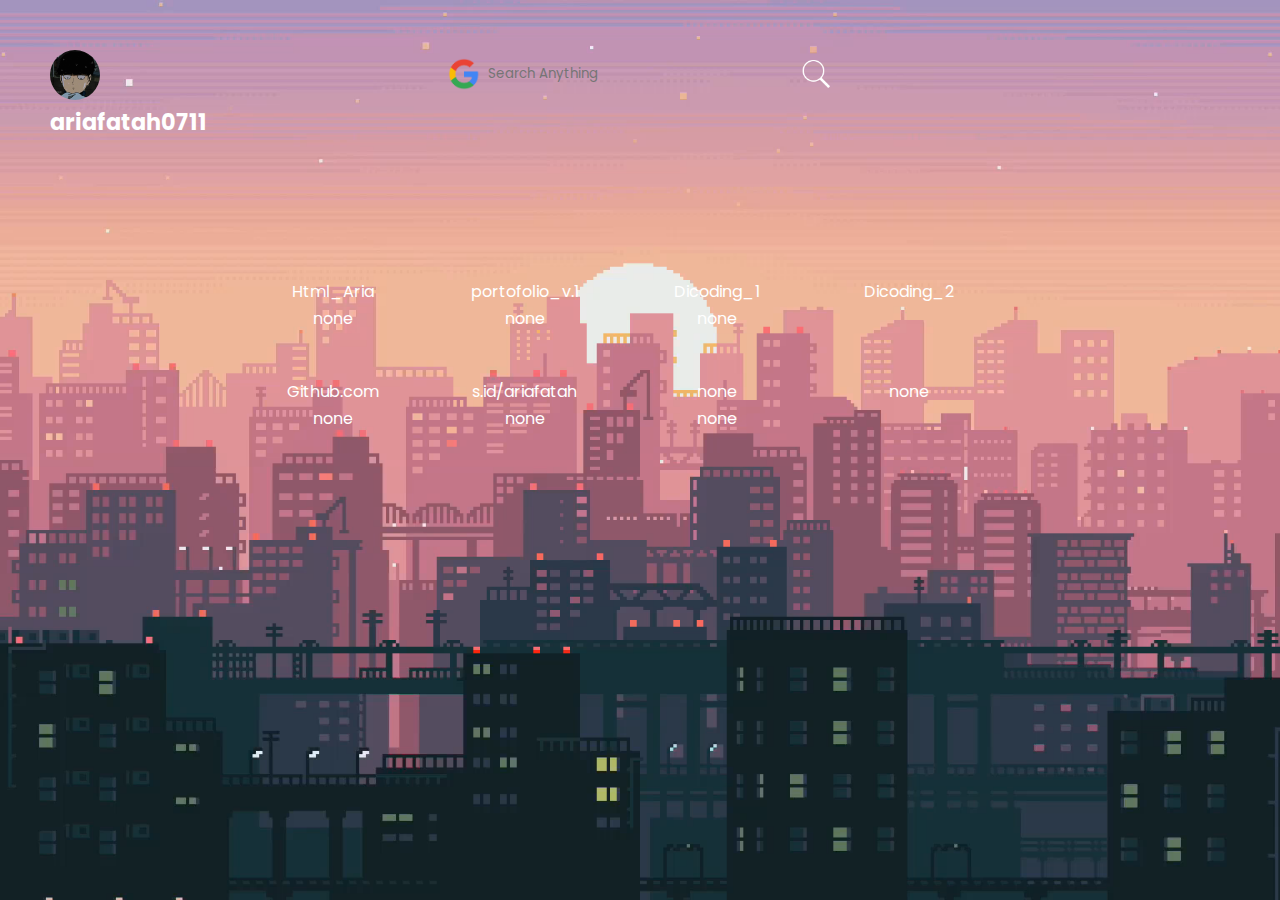
<file: index.html>
<!DOCTYPE html>
<html lang="en">
<head>
    <meta charset="UTF-8">
    <meta name="viewport" content="width=device-width, initial-scale=1.0">
    <title>ChromeHome - Ariafatah</title>
    <link rel="stylesheet" href="css/style.css">
</head>
<body>
  
    <div class="container-search">
        <form name="form-search">
            <img src="./asset/icon/Google.webp" alt="" onclick="inputSearch.focus()">
            <input type="text" id="search" placeholder="Search Anything" style="cursor: pointer;">
            <img src="./asset/icon/search.png" alt="" id="search-submit" onclick="submitFormSearch()">
        </form>
    </div>

    <div class="container-profil">
        <div class="div-profil">
            <img src="./asset/image/profil.png" alt="">
            <h1 id="username">ariafatah0711</h1>
            <div class="data-profil">
                <h3 id="folowers"></h3>
                <h3 id="folowing"></h3>
            </div>
            <h3 id="repository"></h3>
        </div>
    </div>

    <div class="container-nav">
        <nav>
            <div class="container-items">
                <a href="file:///home/aria/Dokumen/Html_Aria/index.html">Html_Aria</a>
                <a href="file:///home/aria/Dokumen/WEB_Aria/portofolio_v.1/index.html">portofolio_v.1</a>
                <a href="file:///home/aria/Dokumen/WEB_Aria/Dicoding/Web%20Academy/index.html">Dicoding_1</a>
                <a href="file:///home/aria/Dokumen/WEB_Aria/Dicoding/todo%20list/index.html">Dicoding_2</a>
                <a href="">none</a>
                <a href="">none</a>
                <a href="">none</a>
                <a href="">none</a>
            </div>
            <div class="container-items">
                <a href="https://github.com/ariafatah0711">Github.com</a>
                <a href="http://s.id/ariafatah">s.id/ariafatah</a>
                <a href="">none</a>
                <a href="">none</a>
                <a href="">none</a>
                <a href="">none</a>
                <a href="">none</a>
                <a href="">none</a>
            </div>
        </nav>
    </div>

    <script src="js/script.js"></script>

</body>
</html>
</file>
<file: css/style.css>
@import url('https://fonts.googleapis.com/css2?family=Poppins:wght@400;600&display=swap');
:root {
    --brd: 0.1rem solid grey;
    --border: 0.1rem solid lightgray;
    --text1: white;
    --text2: black;
    --main-color: #d3ad7f;
}
* {
    margin: 0; padding: 0; font-family: 'Poppins', Tahoma ,sans-serif;
    text-decoration: none; outline: none; list-style-type: none; border: none;
    box-sizing: border-box; overflow-x: hidden; overflow-y: hidden;
    color: var(--text1); user-select: none;
}
body {
    height: 100vh; width: 100%; display: flex; justify-content: center;
    background: url(../asset/image/bg.png); background-size: cover; background-position: bottom;
}

main {
    /* height: 100vh; width: 50%; */
    display: flex; justify-content: center;
    
    /* border: var(--brd); */
}
img {height: 100%; max-height: 100px;}
h1,h2,h3,h4,h5,h6,p {color: inherit;}
/* ##################################################################### */
/* container-search */
/* ##################################################################### */
.container-search {
    z-index: 100;
    position: relative; top: 50px;
    height: 3rem; width: 25rem;
    
    /* border: var(--brd); */
}
.container-search form {
    position: static;
    height: 100%; width: 100%; padding: 0.5rem; gap: 0.5rem;
    display: flex; align-items: center; justify-content: space-between;

    /* border: var(--brd); */
}
.container-search input {
    background: transparent; display: flex; flex-grow: 1; cursor: text !important;
}
.container-search img {cursor: pointer !important;}
/* ##################################################################### */
/* container-profil */
/* ##################################################################### */
.container-profil {
    position: absolute;
    height: 100vh; width: 100%; padding: 50px 50px;
    display: flex;
    font-size: 70%;

    /* border: var(--brd); */
}
.container-profil img {
    height: 50px; border-radius: 50%;
}
.container-profil .data-profil {
    display: flex; flex-direction: row; align-items: center; gap: 0.5rem;
}

/* ##################################################################### */
/* container-nav */
/* ##################################################################### */
.container-nav {
    position: absolute; bottom: 0; padding: 10px 20%;
    height: calc(100vh - 30%); width: 100%;
    display: flex; 

    /* border: var(--brd); */
}

.container-nav nav {
    height: 100%; width: 100%;

    /* border: var(--brd); */
}

.container-items {
    display: grid; grid-template-columns: repeat(5, 20%); gap: 5% 5%; padding-bottom: 50px;
}

.container-items a {
    display: flex; justify-content: center; align-items: center;
    text-align: center; position: relative !important; transition: color 0.3s ease;
}
.container-items a:hover {color: var(--main-color);}
/* .container-items a::after {
    content: " "; position: absolute !important;
    bottom: -3px; left: 0;
    width: 0; height: 0.2rem;
    background: var(--main-color);
    transition: width 0.3s ease;
}
.container-items a:hover::after {
    width: 100%;
} */
</file>
